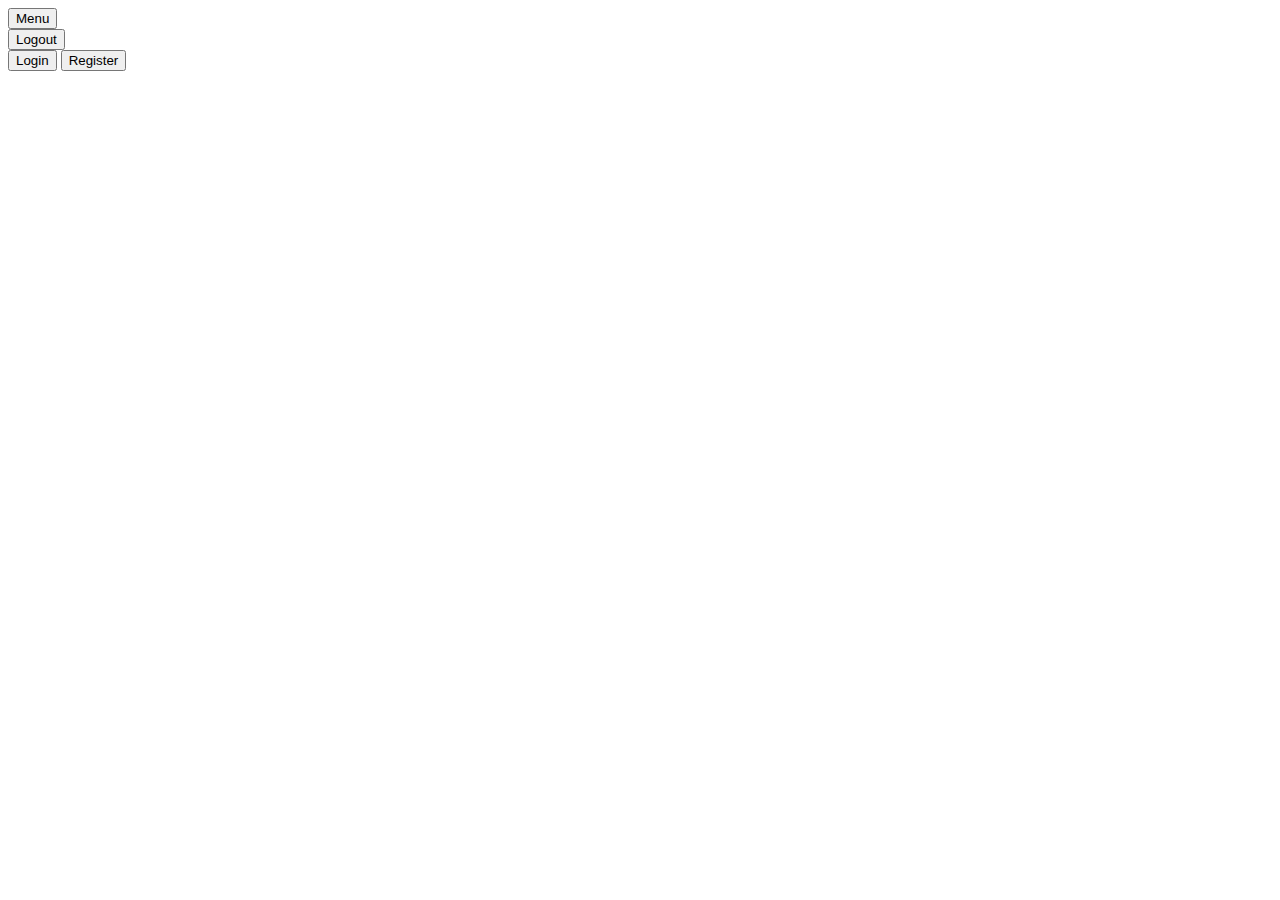
<file: src/main/resources/templates/fragments/navbar.html>
<!DOCTYPE html>
<html xmlns:th="https://www.thymeleaf.org">

    <div th:fragment="navbar">

        <script th:src="@{/js/navbar.js}" defer></script>

        <nav class="navbar sticky-top bg-dark">
            <div class="container-fluid">
                <button type="button" class="btn btn-dark text-light me-auto" data-bs-toggle="offcanvas" data-bs-target="#menu_offcanvas">
                    <i class="fa-solid fa-bars"></i>
                    <span class="ms-1 d-none d-sm-inline">Menu</span>
                </button>

                <div th:if="${logged}">
                    <button type="button" class="btn btn-outline-danger text-light ms-auto" data-bs-toggle="modal" data-bs-target="#logout_modal">
                        <i class="fa-solid fa-right-from-bracket"></i>
                        <span class="ms-1 d-none d-sm-inline">Logout</span>
                    </button>
                </div>

                <div th:unless="${logged}">
                    <button type="button" class="btn btn-outline-success text-light ms-auto" data-bs-toggle="modal" data-bs-target="#login_modal">
                        <i class="fa-solid fa-right-to-bracket"></i>
                        <span class="ms-1 d-none d-sm-inline">Login</span>
                    </button>

                    <button type="button" class="btn btn-outline-primary text-light ms-2" data-bs-toggle="modal" data-bs-target="#register_modal">
                        <i class="fa-solid fa-user"></i>
                        <span class="ms-1 d-none d-sm-inline">Register</span>
                    </button>
                </div>

            </div>
        </nav>

        <div th:insert="~{fragments/navbar/menu :: menu}"></div>

        <div th:if="${logged}">
            <div th:insert="~{fragments/navbar/logout :: logout}"></div>
        </div>

        <div th:unless="${logged}">
            <div th:insert="~{fragments/navbar/login :: login}"></div>
            <div th:insert="~{fragments/navbar/register :: register}"></div>
        </div>
    </div>

</html>
</file>
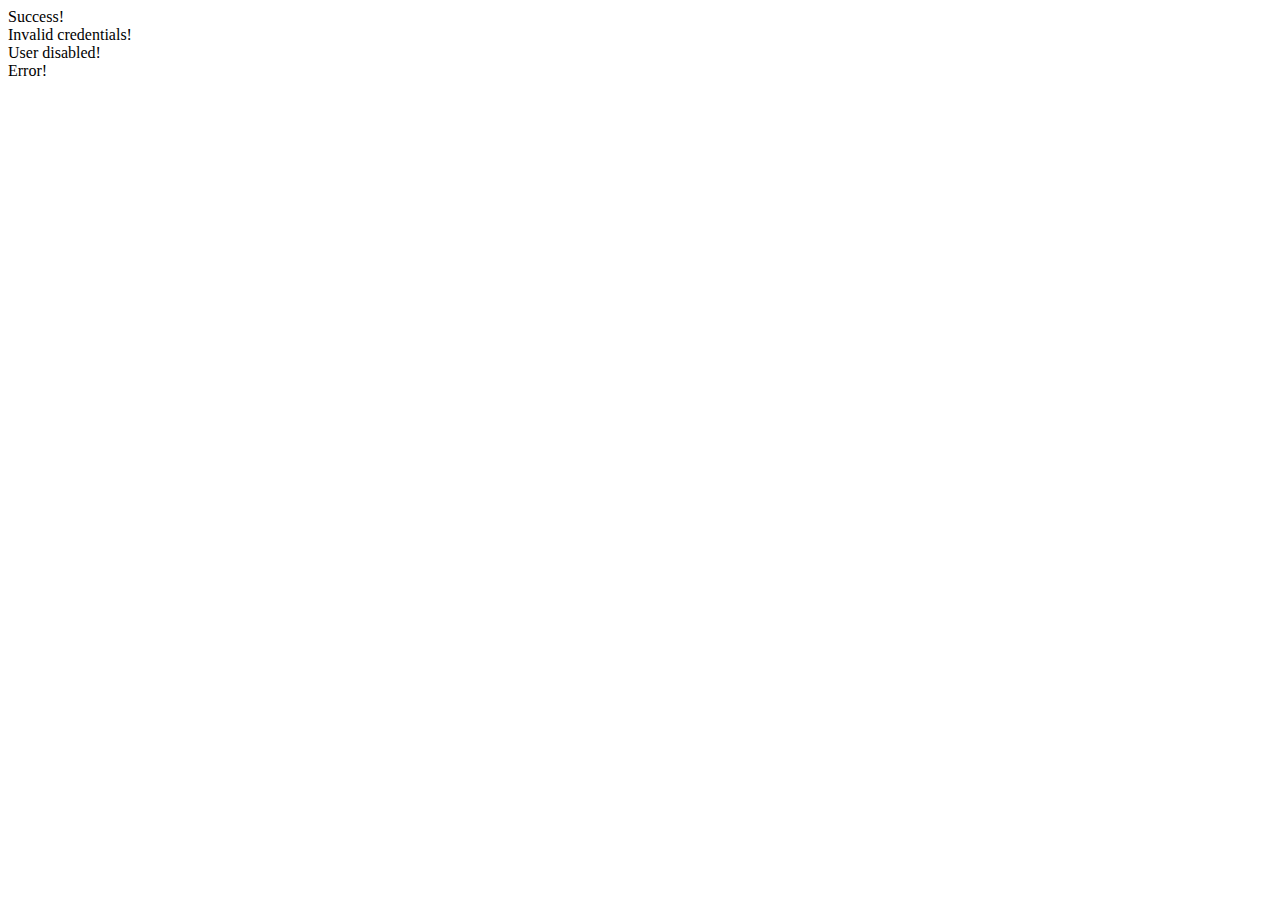
<file: src/main/resources/templates/responses/login_response.html>
<!DOCTYPE html>
<html xmlns:th="https://www.thymeleaf.org">

    <div th:fragment="success">
        <div class="bg-success rounded text-light mt-3 p-2">
            <i class="fa-solid fa-check"></i>
            <span class="ms-1">Success!</span>
        </div>
    </div>

    <div th:fragment="invalid_credentials">
        <div class="bg-danger rounded text-light mt-3 p-2">
            <i class="fa-solid fa-xmark"></i>
            <span class="ms-1">Invalid credentials!</span>
        </div>
    </div>

    <div th:fragment="user_disabled">
        <div class="bg-danger rounded text-light mt-3 p-2">
            <i class="fa-solid fa-xmark"></i>
            <span class="ms-1">User disabled!</span>
        </div>
    </div>

    <div th:fragment="error">
        <div class="bg-danger rounded text-light mt-3 p-2">
            <i class="fa-solid fa-xmark"></i>
            <span class="ms-1">Error!</span>
        </div>
    </div>

</html>
</file>
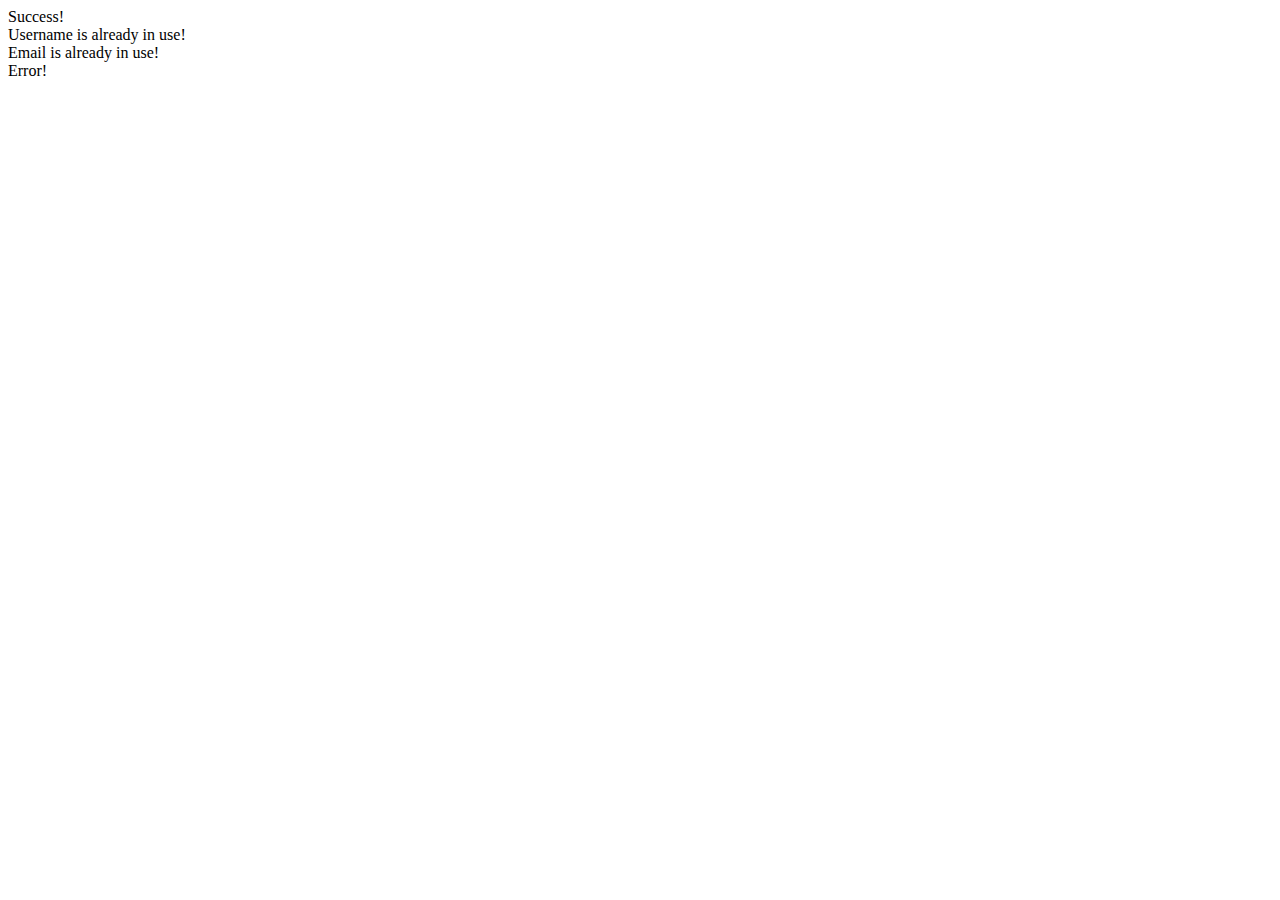
<file: src/main/resources/templates/responses/register_response.html>
<!DOCTYPE html>
<html xmlns:th="https://www.thymeleaf.org">

    <div th:fragment="success">
        <div class="bg-success rounded text-light mt-3 p-2">
            <i class="fa-solid fa-check"></i>
            <span class="ms-1">Success!</span>
        </div>
    </div>

    <div th:fragment="username_already_in_use">
        <div class="bg-danger rounded text-light mt-3 p-2">
            <i class="fa-solid fa-xmark"></i>
            <span class="ms-1">Username is already in use!</span>
        </div>
    </div>

    <div th:fragment="email_already_in_use">
        <div class="bg-danger rounded text-light mt-3 p-2">
            <i class="fa-solid fa-xmark"></i>
            <span class="ms-1">Email is already in use!</span>
        </div>
    </div>

    <div th:fragment="error">
        <div class="bg-danger rounded text-light mt-3 p-2">
            <i class="fa-solid fa-xmark"></i>
            <span class="ms-1">Error!</span>
        </div>
    </div>

</html>
</file>
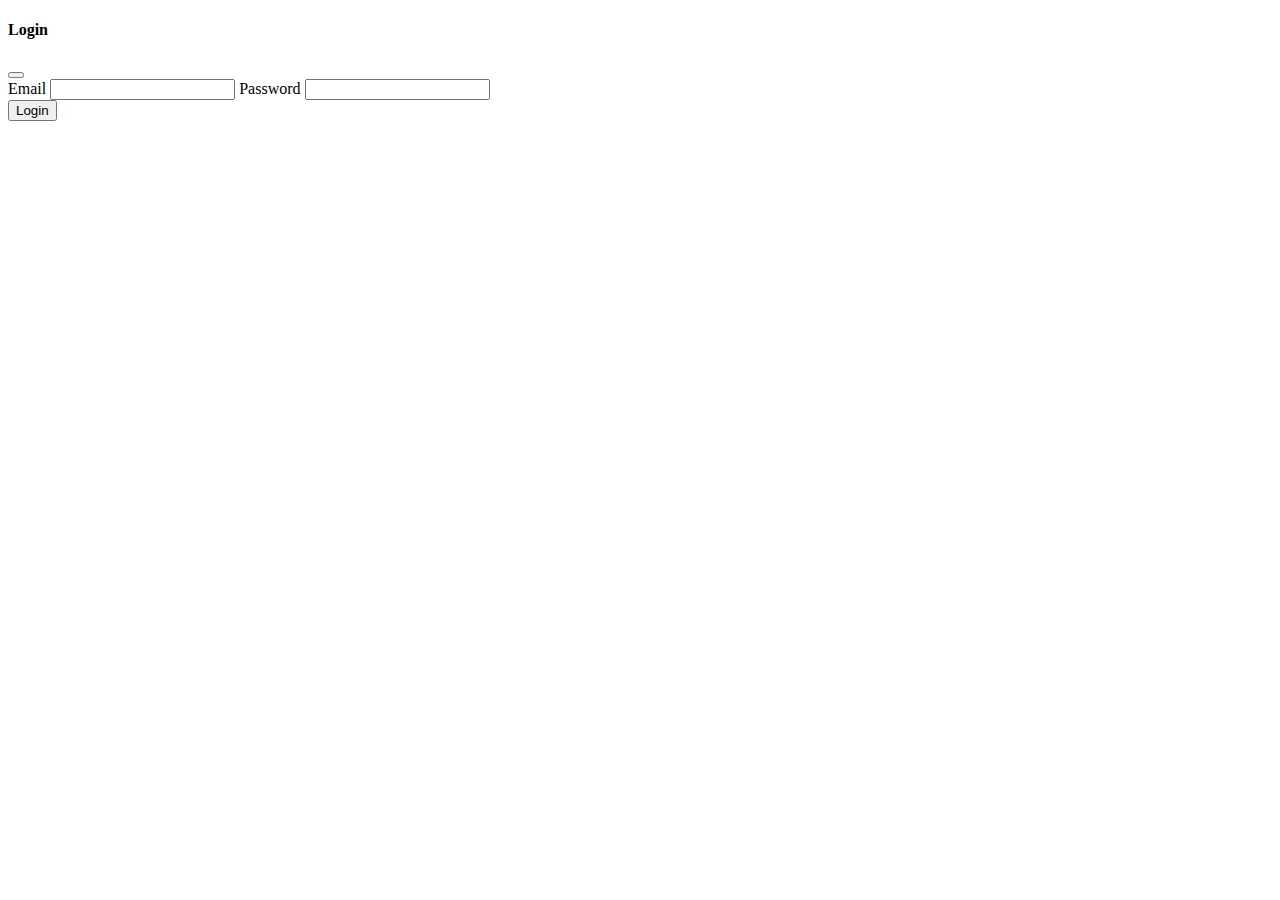
<file: src/main/resources/templates/fragments/navbar/login.html>
<!DOCTYPE html>
<html xmlns:th="https://www.thymeleaf.org">

    <div th:fragment="login">

        <script th:src="@{/js/navbar/login.js}" defer></script>

        <div class="modal fade" id="login_modal">
            <div class="modal-dialog modal-dialog-centered">
                <div class="modal-content">

                    <div class="modal-header bg-success">
                        <h4 class="text-light pt-2">
                            <i class="fa-solid fa-right-to-bracket"></i>
                            <span class="ms-2">Login</span>
                        </h4>
                        <button type="button" class="btn btn-success ms-auto" data-bs-dismiss="modal">
                            <i class="fa-solid fa-xmark"></i>
                        </button>
                    </div>

                    <div hx-ext="json-enc, response-targets">
                        <form id="login_form" hx-post="/login" hx-swap="innerHTML"
                              hx-target="#login_response" hx-target-error="#login_error">

                            <div class="modal-body bg-dark text-light">
                                <label for="login_email" class="form-label ms-1">
                                    <i class="fa-solid fa-envelope"></i>
                                    <span class="ms-1">Email</span>
                                </label>
                                <input class="form-control bg-dark text-light mb-1" type="email" id="login_email" name="email" required>

                                <label for="login_password" class="form-label ms-1">
                                    <i class="fa-solid fa-key"></i>
                                    <span class="ms-1">Password</span>
                                </label>
                                <input class="form-control bg-dark text-light" type="password" id="login_password" name="password" required>

                                <div id="login_response"></div>
                                <div id="login_error"></div>
                            </div>

                            <div class="modal-footer bg-dark">
                                <i class="fa-solid fa-circle-notch fa-spin text-light htmx-indicator ms-auto"></i>

                                <button type="submit" class="btn btn-success ms-2">
                                    <i class="fa-solid fa-right-to-bracket"></i>
                                    <span class="ms-1">Login</span>
                                </button>
                            </div>
                        </form>
                    </div>

                </div>
            </div>
        </div>
    </div>

</html>
</file>
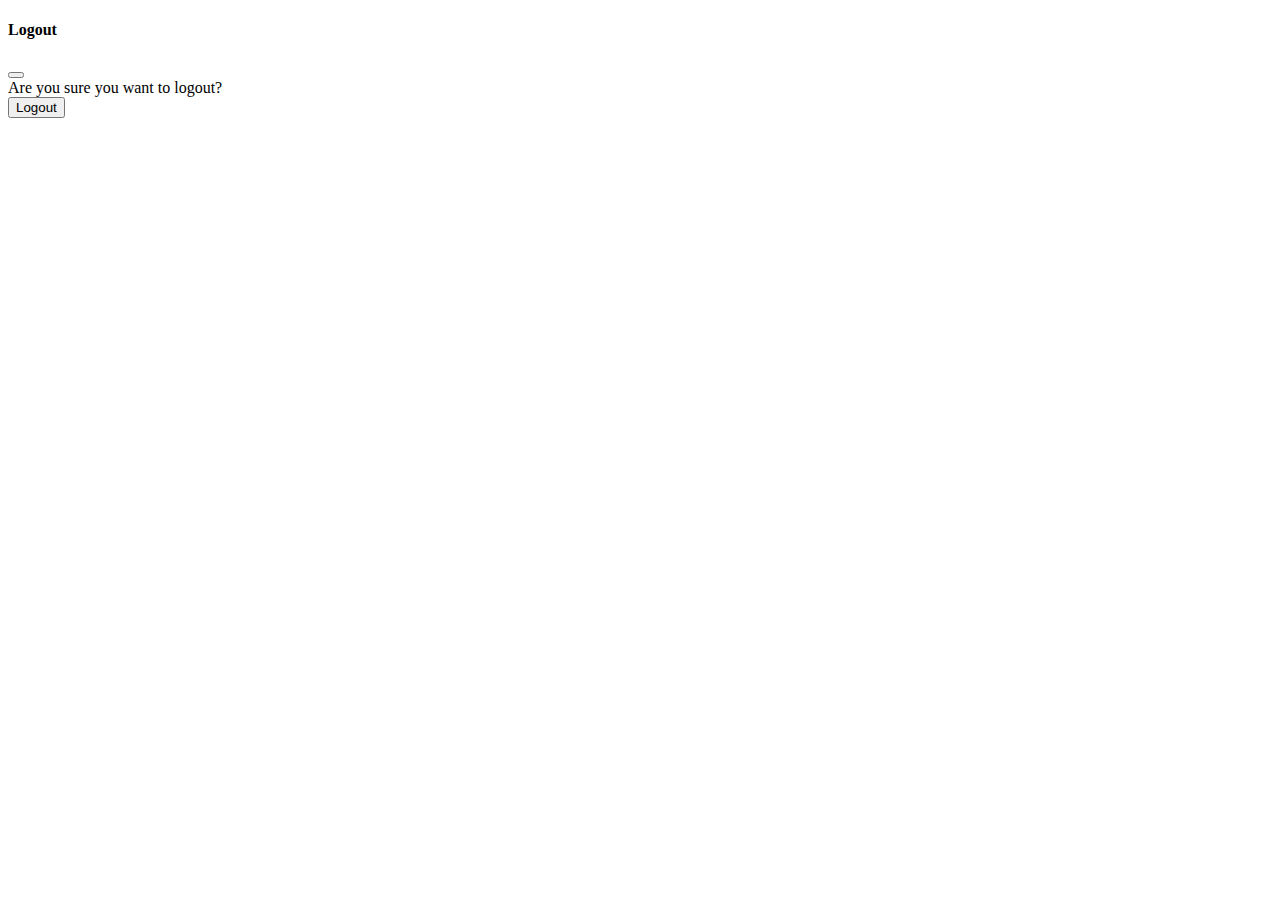
<file: src/main/resources/templates/fragments/navbar/logout.html>
<!DOCTYPE html>
<html xmlns:th="https://www.thymeleaf.org" xmlns="http://www.w3.org/1999/html">

    <div th:fragment="logout">

        <script th:src="@{/js/navbar/logout.js}" defer></script>

        <div class="modal fade" id="logout_modal">
            <div class="modal-dialog modal-dialog-centered">
                <div class="modal-content">

                    <div class="modal-header bg-danger">
                        <h4 class="text-light pt-2">
                            <i class="fa-solid fa-right-from-bracket"></i>
                            <span class="ms-2">Logout</span>
                        </h4>
                        <button type="button" class="btn btn-danger ms-auto" data-bs-dismiss="modal">
                            <i class="fa-solid fa-xmark"></i>
                        </button>
                    </div>

                    <div hx-ext="response-targets">
                        <form id="logout_form" hx-get="/logout" hx-swap="innerHTML"
                              hx-target="#logout_response" hx-target-error="#logout_error">

                            <div class="modal-body bg-dark text-light">
                                Are you sure you want to logout?

                                <div id="logout_response"></div>
                                <div id="logout_error"></div>
                            </div>

                            <div class="modal-footer bg-dark">
                                <i class="fa-solid fa-circle-notch fa-spin text-light htmx-indicator ms-auto"></i>

                                <button type="submit" class="btn btn-danger ms-2">
                                    <i class="fa-solid fa-right-from-bracket"></i>
                                    <span class="ms-1">Logout</span>
                                </button>
                            </div>
                        </form>
                    </div>

                </div>
            </div>
        </div>

    </div>

</html>
</file>
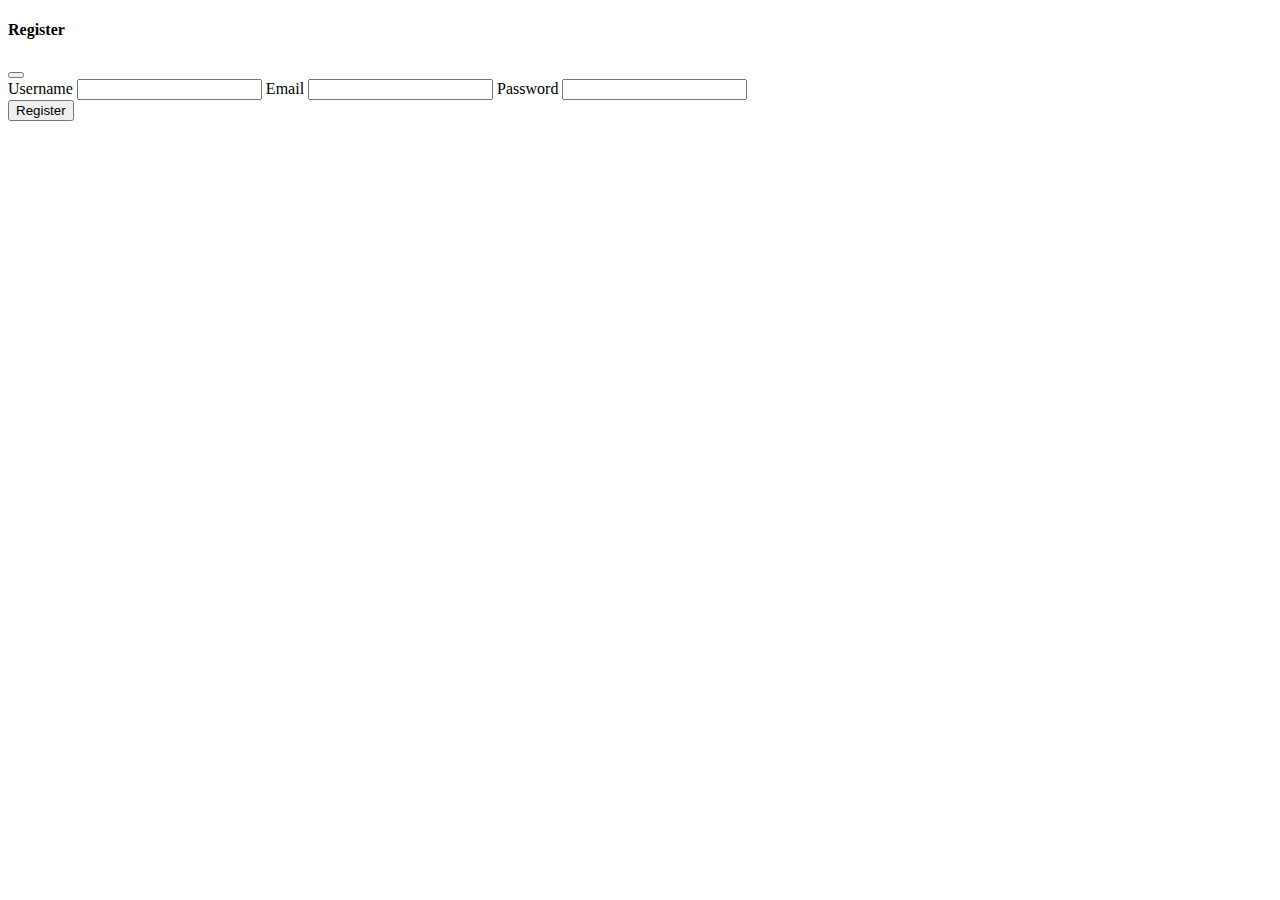
<file: src/main/resources/templates/fragments/navbar/register.html>
<!DOCTYPE html>
<html xmlns:th="https://www.thymeleaf.org">

    <div th:fragment="register">

        <script th:src="@{/js/navbar/register.js}" defer></script>

        <div class="modal fade" id="register_modal">
            <div class="modal-dialog modal-dialog-centered">
                <div class="modal-content">

                    <div class="modal-header bg-primary">
                        <h4 class="text-light pt-2">
                            <i class="fa-solid fa-user"></i>
                            <span class="ms-2">Register</span>
                        </h4>
                        <button type="button" class="btn btn-primary ms-auto" data-bs-dismiss="modal">
                            <i class="fa-solid fa-xmark"></i>
                        </button>
                    </div>

                    <div hx-ext="json-enc, response-targets">
                        <form id="register_form" hx-post="/register" hx-swap="innerHTML"
                              hx-target="#register_response" hx-target-error="#register_error">

                            <div class="modal-body bg-dark text-light">
                                <label for="register_username" class="form-label ms-1">
                                    <i class="fa-solid fa-user"></i>
                                    <span class="ms-1">Username</span>
                                </label>
                                <input class="form-control bg-dark text-light mb-1" type="text" id="register_username" name="username" required>

                                <label for="register_email" class="form-label ms-1">
                                    <i class="fa-solid fa-envelope"></i>
                                    <span class="ms-1">Email</span>
                                </label>
                                <input class="form-control bg-dark text-light mb-1" type="email" id="register_email" name="email" required>

                                <label for="register_password" class="form-label ms-1">
                                    <i class="fa-solid fa-key"></i>
                                    <span class="ms-1">Password</span>
                                </label>
                                <input class="form-control bg-dark text-light" type="password" id="register_password" name="password" required>

                                <div id="register_response"></div>
                                <div id="register_error"></div>
                            </div>

                            <div class="modal-footer bg-dark">
                                <i class="fa-solid fa-circle-notch fa-spin text-light htmx-indicator ms-auto"></i>

                                <button type="submit" class="btn btn-primary ms-2">
                                    <i class="fa-solid fa-user"></i>
                                    <span class="ms-1">Register</span>
                                </button>
                            </div>
                        </form>
                    </div>

                </div>
            </div>
        </div>
    </div>

</html>
</file>
